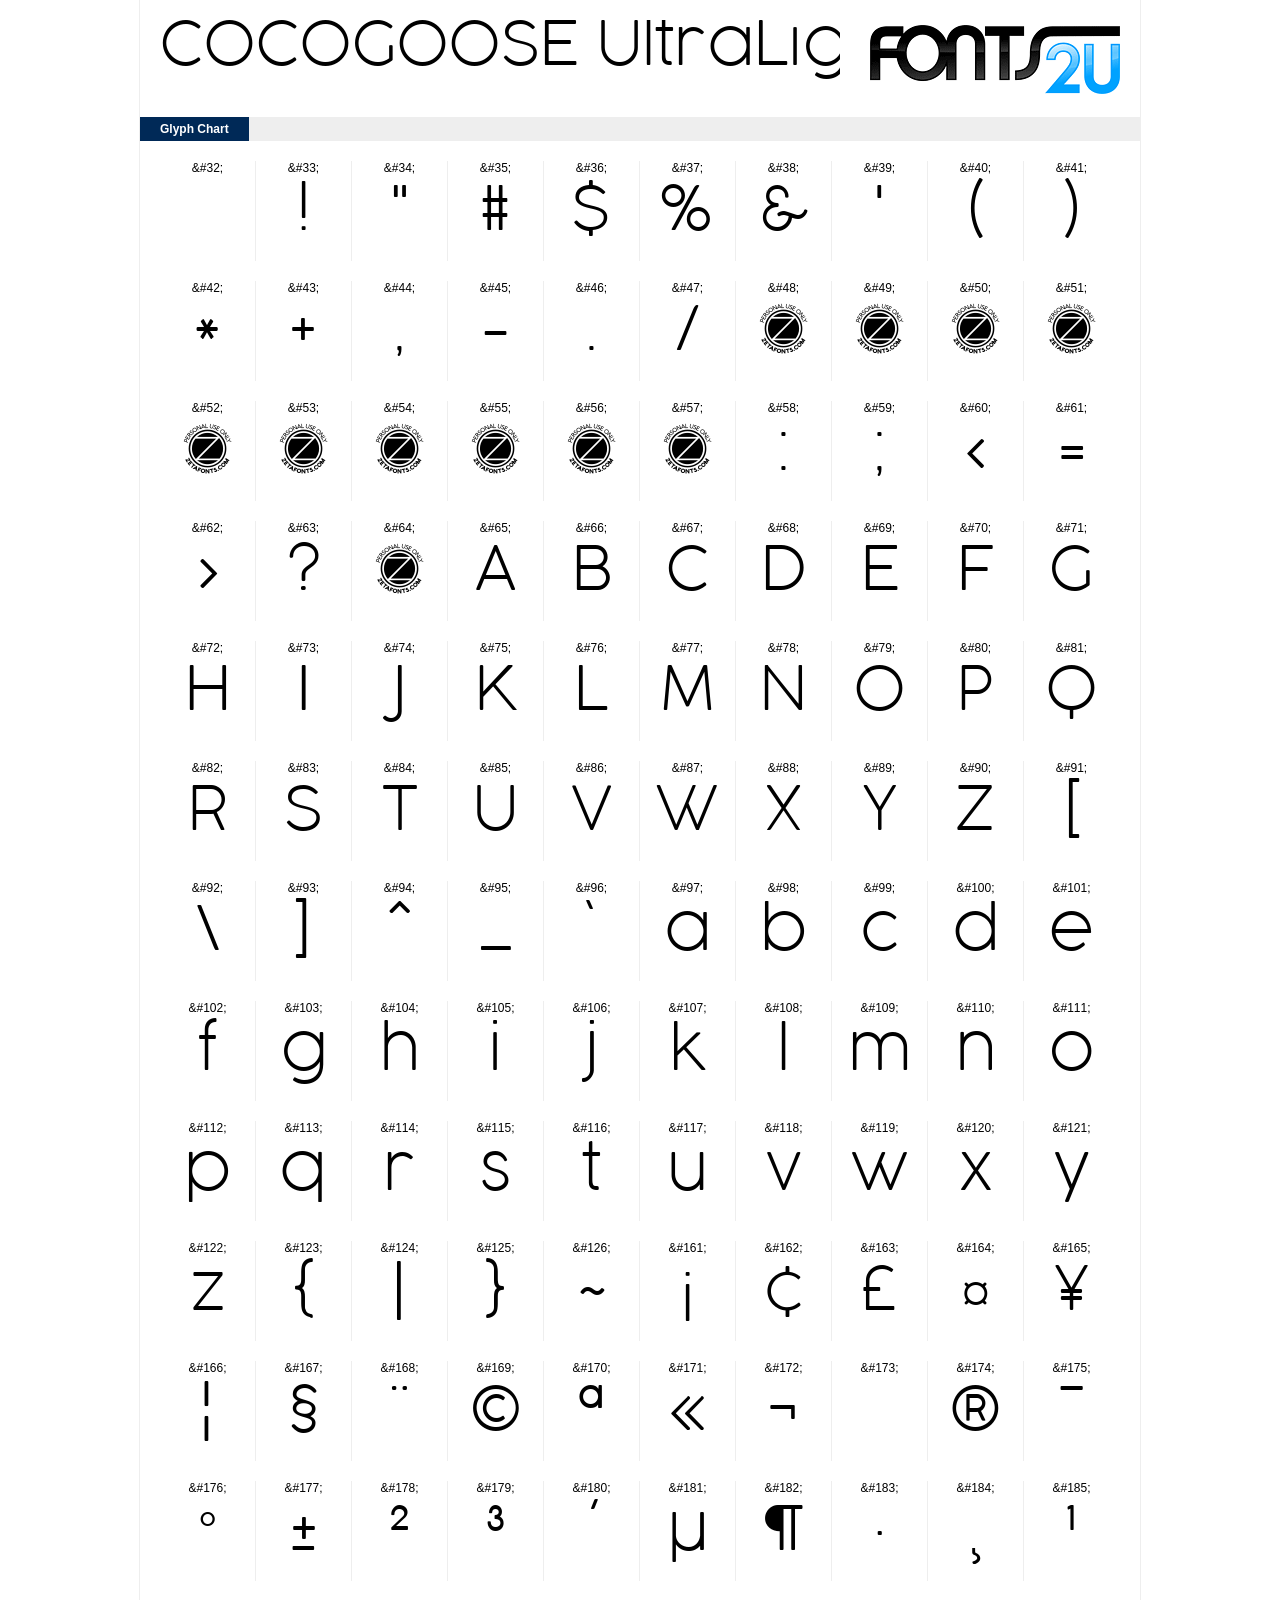
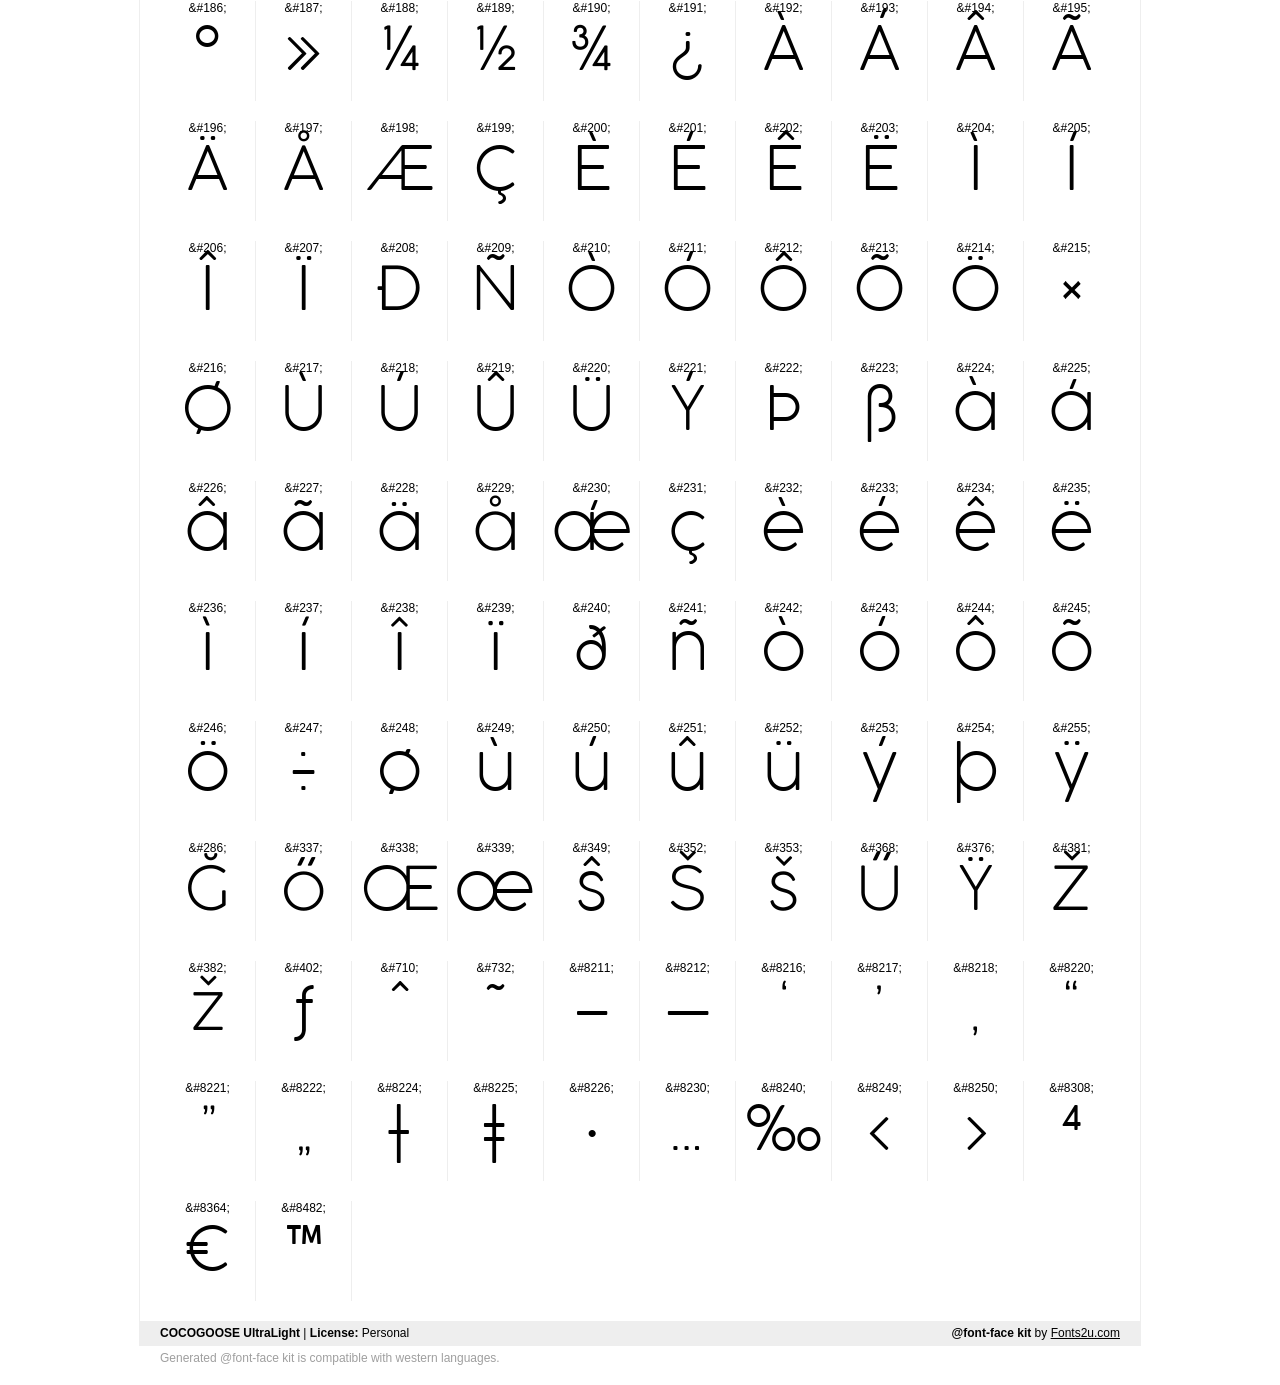
<file: SIte Inova Educação/font/COCOGOOSE__UltraLight/demo.html>
﻿<!DOCTYPE html PUBLIC "-//W3C//DTD XHTML 1.0 Strict//EN" "http://www.w3.org/TR/xhtml1/DTD/xhtml1-strict.dtd"> 

<html xmlns="http://www.w3.org/1999/xhtml"> 

  <head> 

    <title>COCOGOOSE  UltraLight @font-face kit sample</title> 
    <meta http-equiv="Content-Type" content="text/html; charset=utf-8" />
    
    <style media="screen" type="text/css">/*<![CDATA[*/@import 'stylesheet.css';/*]]>*/</style>
    <style media="screen" type="text/css">/*<![CDATA[*/@import 'demo-files/demo.css';/*]]>*/</style>
    <style type="text/css">#title,#glyphs p{font-family:"COCOGOOSE  UltraLight"}</style>

 </head> 
 
<body> 

	<div id="wrapper">
		<div id="title">
			COCOGOOSE  UltraLight		</div>
		<div id="logo">
			<a href="https://fonts2u.com" target="_blank"><img src="demo-files/fonts2u_logo.gif" width="250" height="69" alt="Fonts2u.com logo" /></a>
		</div>
		<div class="clr"></div>

		<div id="menu">
			<ul>
				<li class="selected"><a href="#glyphs">Glyph Chart</a></li>
			<ul>
			<div class="clr"></div>
		</div>

		<div id="content">
			
			<div id="glyphs">
				<div class="g">&amp;#32;<p> </p></div>
<div class="g">&amp;#33;<p>!</p></div>
<div class="g">&amp;#34;<p>"</p></div>
<div class="g">&amp;#35;<p>#</p></div>
<div class="g">&amp;#36;<p>$</p></div>
<div class="g">&amp;#37;<p>%</p></div>
<div class="g">&amp;#38;<p>&</p></div>
<div class="g">&amp;#39;<p>'</p></div>
<div class="g">&amp;#40;<p>(</p></div>
<div class="g noborder">&amp;#41;<p>)</p></div>
<div class="clr"></div><div class="g">&amp;#42;<p>*</p></div>
<div class="g">&amp;#43;<p>+</p></div>
<div class="g">&amp;#44;<p>,</p></div>
<div class="g">&amp;#45;<p>-</p></div>
<div class="g">&amp;#46;<p>.</p></div>
<div class="g">&amp;#47;<p>/</p></div>
<div class="g">&amp;#48;<p>0</p></div>
<div class="g">&amp;#49;<p>1</p></div>
<div class="g">&amp;#50;<p>2</p></div>
<div class="g noborder">&amp;#51;<p>3</p></div>
<div class="clr"></div><div class="g">&amp;#52;<p>4</p></div>
<div class="g">&amp;#53;<p>5</p></div>
<div class="g">&amp;#54;<p>6</p></div>
<div class="g">&amp;#55;<p>7</p></div>
<div class="g">&amp;#56;<p>8</p></div>
<div class="g">&amp;#57;<p>9</p></div>
<div class="g">&amp;#58;<p>:</p></div>
<div class="g">&amp;#59;<p>;</p></div>
<div class="g">&amp;#60;<p><</p></div>
<div class="g noborder">&amp;#61;<p>=</p></div>
<div class="clr"></div><div class="g">&amp;#62;<p>></p></div>
<div class="g">&amp;#63;<p>?</p></div>
<div class="g">&amp;#64;<p>@</p></div>
<div class="g">&amp;#65;<p>A</p></div>
<div class="g">&amp;#66;<p>B</p></div>
<div class="g">&amp;#67;<p>C</p></div>
<div class="g">&amp;#68;<p>D</p></div>
<div class="g">&amp;#69;<p>E</p></div>
<div class="g">&amp;#70;<p>F</p></div>
<div class="g noborder">&amp;#71;<p>G</p></div>
<div class="clr"></div><div class="g">&amp;#72;<p>H</p></div>
<div class="g">&amp;#73;<p>I</p></div>
<div class="g">&amp;#74;<p>J</p></div>
<div class="g">&amp;#75;<p>K</p></div>
<div class="g">&amp;#76;<p>L</p></div>
<div class="g">&amp;#77;<p>M</p></div>
<div class="g">&amp;#78;<p>N</p></div>
<div class="g">&amp;#79;<p>O</p></div>
<div class="g">&amp;#80;<p>P</p></div>
<div class="g noborder">&amp;#81;<p>Q</p></div>
<div class="clr"></div><div class="g">&amp;#82;<p>R</p></div>
<div class="g">&amp;#83;<p>S</p></div>
<div class="g">&amp;#84;<p>T</p></div>
<div class="g">&amp;#85;<p>U</p></div>
<div class="g">&amp;#86;<p>V</p></div>
<div class="g">&amp;#87;<p>W</p></div>
<div class="g">&amp;#88;<p>X</p></div>
<div class="g">&amp;#89;<p>Y</p></div>
<div class="g">&amp;#90;<p>Z</p></div>
<div class="g noborder">&amp;#91;<p>[</p></div>
<div class="clr"></div><div class="g">&amp;#92;<p>\</p></div>
<div class="g">&amp;#93;<p>]</p></div>
<div class="g">&amp;#94;<p>^</p></div>
<div class="g">&amp;#95;<p>_</p></div>
<div class="g">&amp;#96;<p>`</p></div>
<div class="g">&amp;#97;<p>a</p></div>
<div class="g">&amp;#98;<p>b</p></div>
<div class="g">&amp;#99;<p>c</p></div>
<div class="g">&amp;#100;<p>d</p></div>
<div class="g noborder">&amp;#101;<p>e</p></div>
<div class="clr"></div><div class="g">&amp;#102;<p>f</p></div>
<div class="g">&amp;#103;<p>g</p></div>
<div class="g">&amp;#104;<p>h</p></div>
<div class="g">&amp;#105;<p>i</p></div>
<div class="g">&amp;#106;<p>j</p></div>
<div class="g">&amp;#107;<p>k</p></div>
<div class="g">&amp;#108;<p>l</p></div>
<div class="g">&amp;#109;<p>m</p></div>
<div class="g">&amp;#110;<p>n</p></div>
<div class="g noborder">&amp;#111;<p>o</p></div>
<div class="clr"></div><div class="g">&amp;#112;<p>p</p></div>
<div class="g">&amp;#113;<p>q</p></div>
<div class="g">&amp;#114;<p>r</p></div>
<div class="g">&amp;#115;<p>s</p></div>
<div class="g">&amp;#116;<p>t</p></div>
<div class="g">&amp;#117;<p>u</p></div>
<div class="g">&amp;#118;<p>v</p></div>
<div class="g">&amp;#119;<p>w</p></div>
<div class="g">&amp;#120;<p>x</p></div>
<div class="g noborder">&amp;#121;<p>y</p></div>
<div class="clr"></div><div class="g">&amp;#122;<p>z</p></div>
<div class="g">&amp;#123;<p>{</p></div>
<div class="g">&amp;#124;<p>|</p></div>
<div class="g">&amp;#125;<p>}</p></div>
<div class="g">&amp;#126;<p>~</p></div>
<div class="g">&amp;#161;<p>¡</p></div>
<div class="g">&amp;#162;<p>¢</p></div>
<div class="g">&amp;#163;<p>£</p></div>
<div class="g">&amp;#164;<p>¤</p></div>
<div class="g noborder">&amp;#165;<p>¥</p></div>
<div class="clr"></div><div class="g">&amp;#166;<p>¦</p></div>
<div class="g">&amp;#167;<p>§</p></div>
<div class="g">&amp;#168;<p>¨</p></div>
<div class="g">&amp;#169;<p>©</p></div>
<div class="g">&amp;#170;<p>ª</p></div>
<div class="g">&amp;#171;<p>«</p></div>
<div class="g">&amp;#172;<p>¬</p></div>
<div class="g">&amp;#173;<p>­</p></div>
<div class="g">&amp;#174;<p>®</p></div>
<div class="g noborder">&amp;#175;<p>¯</p></div>
<div class="clr"></div><div class="g">&amp;#176;<p>°</p></div>
<div class="g">&amp;#177;<p>±</p></div>
<div class="g">&amp;#178;<p>²</p></div>
<div class="g">&amp;#179;<p>³</p></div>
<div class="g">&amp;#180;<p>´</p></div>
<div class="g">&amp;#181;<p>µ</p></div>
<div class="g">&amp;#182;<p>¶</p></div>
<div class="g">&amp;#183;<p>·</p></div>
<div class="g">&amp;#184;<p>¸</p></div>
<div class="g noborder">&amp;#185;<p>¹</p></div>
<div class="clr"></div><div class="g">&amp;#186;<p>º</p></div>
<div class="g">&amp;#187;<p>»</p></div>
<div class="g">&amp;#188;<p>¼</p></div>
<div class="g">&amp;#189;<p>½</p></div>
<div class="g">&amp;#190;<p>¾</p></div>
<div class="g">&amp;#191;<p>¿</p></div>
<div class="g">&amp;#192;<p>À</p></div>
<div class="g">&amp;#193;<p>Á</p></div>
<div class="g">&amp;#194;<p>Â</p></div>
<div class="g noborder">&amp;#195;<p>Ã</p></div>
<div class="clr"></div><div class="g">&amp;#196;<p>Ä</p></div>
<div class="g">&amp;#197;<p>Å</p></div>
<div class="g">&amp;#198;<p>Æ</p></div>
<div class="g">&amp;#199;<p>Ç</p></div>
<div class="g">&amp;#200;<p>È</p></div>
<div class="g">&amp;#201;<p>É</p></div>
<div class="g">&amp;#202;<p>Ê</p></div>
<div class="g">&amp;#203;<p>Ë</p></div>
<div class="g">&amp;#204;<p>Ì</p></div>
<div class="g noborder">&amp;#205;<p>Í</p></div>
<div class="clr"></div><div class="g">&amp;#206;<p>Î</p></div>
<div class="g">&amp;#207;<p>Ï</p></div>
<div class="g">&amp;#208;<p>Ð</p></div>
<div class="g">&amp;#209;<p>Ñ</p></div>
<div class="g">&amp;#210;<p>Ò</p></div>
<div class="g">&amp;#211;<p>Ó</p></div>
<div class="g">&amp;#212;<p>Ô</p></div>
<div class="g">&amp;#213;<p>Õ</p></div>
<div class="g">&amp;#214;<p>Ö</p></div>
<div class="g noborder">&amp;#215;<p>×</p></div>
<div class="clr"></div><div class="g">&amp;#216;<p>Ø</p></div>
<div class="g">&amp;#217;<p>Ù</p></div>
<div class="g">&amp;#218;<p>Ú</p></div>
<div class="g">&amp;#219;<p>Û</p></div>
<div class="g">&amp;#220;<p>Ü</p></div>
<div class="g">&amp;#221;<p>Ý</p></div>
<div class="g">&amp;#222;<p>Þ</p></div>
<div class="g">&amp;#223;<p>ß</p></div>
<div class="g">&amp;#224;<p>à</p></div>
<div class="g noborder">&amp;#225;<p>á</p></div>
<div class="clr"></div><div class="g">&amp;#226;<p>â</p></div>
<div class="g">&amp;#227;<p>ã</p></div>
<div class="g">&amp;#228;<p>ä</p></div>
<div class="g">&amp;#229;<p>å</p></div>
<div class="g">&amp;#230;<p>æ</p></div>
<div class="g">&amp;#231;<p>ç</p></div>
<div class="g">&amp;#232;<p>è</p></div>
<div class="g">&amp;#233;<p>é</p></div>
<div class="g">&amp;#234;<p>ê</p></div>
<div class="g noborder">&amp;#235;<p>ë</p></div>
<div class="clr"></div><div class="g">&amp;#236;<p>ì</p></div>
<div class="g">&amp;#237;<p>í</p></div>
<div class="g">&amp;#238;<p>î</p></div>
<div class="g">&amp;#239;<p>ï</p></div>
<div class="g">&amp;#240;<p>ð</p></div>
<div class="g">&amp;#241;<p>ñ</p></div>
<div class="g">&amp;#242;<p>ò</p></div>
<div class="g">&amp;#243;<p>ó</p></div>
<div class="g">&amp;#244;<p>ô</p></div>
<div class="g noborder">&amp;#245;<p>õ</p></div>
<div class="clr"></div><div class="g">&amp;#246;<p>ö</p></div>
<div class="g">&amp;#247;<p>÷</p></div>
<div class="g">&amp;#248;<p>ø</p></div>
<div class="g">&amp;#249;<p>ù</p></div>
<div class="g">&amp;#250;<p>ú</p></div>
<div class="g">&amp;#251;<p>û</p></div>
<div class="g">&amp;#252;<p>ü</p></div>
<div class="g">&amp;#253;<p>ý</p></div>
<div class="g">&amp;#254;<p>þ</p></div>
<div class="g noborder">&amp;#255;<p>ÿ</p></div>
<div class="clr"></div><div class="g">&amp;#286;<p>Ğ</p></div>
<div class="g">&amp;#337;<p>ő</p></div>
<div class="g">&amp;#338;<p>Œ</p></div>
<div class="g">&amp;#339;<p>œ</p></div>
<div class="g">&amp;#349;<p>ŝ</p></div>
<div class="g">&amp;#352;<p>Š</p></div>
<div class="g">&amp;#353;<p>š</p></div>
<div class="g">&amp;#368;<p>Ű</p></div>
<div class="g">&amp;#376;<p>Ÿ</p></div>
<div class="g noborder">&amp;#381;<p>Ž</p></div>
<div class="clr"></div><div class="g">&amp;#382;<p>ž</p></div>
<div class="g">&amp;#402;<p>ƒ</p></div>
<div class="g">&amp;#710;<p>ˆ</p></div>
<div class="g">&amp;#732;<p>˜</p></div>
<div class="g">&amp;#8211;<p>–</p></div>
<div class="g">&amp;#8212;<p>—</p></div>
<div class="g">&amp;#8216;<p>‘</p></div>
<div class="g">&amp;#8217;<p>’</p></div>
<div class="g">&amp;#8218;<p>‚</p></div>
<div class="g noborder">&amp;#8220;<p>“</p></div>
<div class="clr"></div><div class="g">&amp;#8221;<p>”</p></div>
<div class="g">&amp;#8222;<p>„</p></div>
<div class="g">&amp;#8224;<p>†</p></div>
<div class="g">&amp;#8225;<p>‡</p></div>
<div class="g">&amp;#8226;<p>•</p></div>
<div class="g">&amp;#8230;<p>…</p></div>
<div class="g">&amp;#8240;<p>‰</p></div>
<div class="g">&amp;#8249;<p>‹</p></div>
<div class="g">&amp;#8250;<p>›</p></div>
<div class="g noborder">&amp;#8308;<p>⁴</p></div>
<div class="clr"></div><div class="g">&amp;#8364;<p>€</p></div>
<div class="g">&amp;#8482;<p>™</p></div>
			</div>
			
			<div class="clr"></div>

		</div>

		<div id="footer">
			<div id="copyright"><strong>COCOGOOSE  UltraLight</strong> | <strong>License:</strong> Personal</div>
			<div id="generated"><strong>@font-face kit</strong> by <a href="https://fonts2u.com" target="_blank">Fonts2u.com</a></div>
			<div class="clr"></div>
		</div>
	</div>
	<div id="support">Generated @font-face kit is compatible with western languages.</div>

</body> 

</html>
</file>
